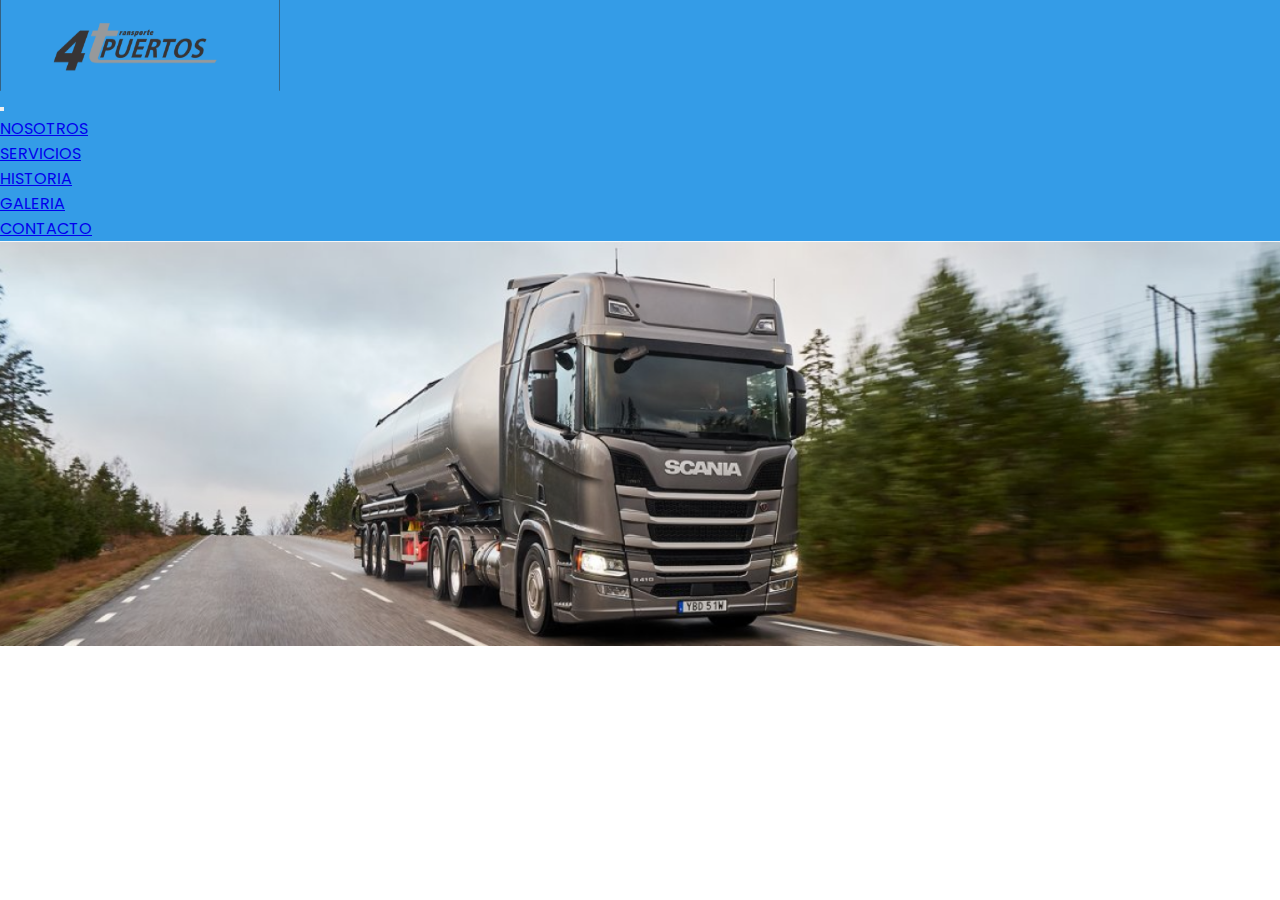
<file: index.html>
<!DOCTYPE html>
<html lang="en">
<head>
    <meta charset="UTF-8">
    <meta http-equiv="X-UA-Compatible" content="IE=edge">
    <meta name="viewport" content="width=device-width, initial-scale=1.0">
    <title>4 Puertos</title>
    <link rel="stylesheet" href="https://cdn.jsdelivr.net/npm/bootstrap@4.1.3/dist/css/bootstrap.min.css" integrity="sha384-MCw98/SFnGE8fJT3GXwEOngsV7Zt27NXFoaoApmYm81iuXoPkFOJwJ8ERdknLPMO" crossorigin="anonymous">
    <link rel="stylesheet" href="./css/index.css">
    <script src="https://code.jquery.com/jquery-3.3.1.slim.min.js" integrity="sha384-q8i/X+965DzO0rT7abK41JStQIAqVgRVzpbzo5smXKp4YfRvH+8abtTE1Pi6jizo" crossorigin="anonymous"></script>
    <script src="https://cdn.jsdelivr.net/npm/popper.js@1.14.3/dist/umd/popper.min.js" integrity="sha384-ZMP7rVo3mIykV+2+9J3UJ46jBk0WLaUAdn689aCwoqbBJiSnjAK/l8WvCWPIPm49" crossorigin="anonymous"></script>
    <script src="https://cdn.jsdelivr.net/npm/bootstrap@4.1.3/dist/js/bootstrap.min.js" integrity="sha384-ChfqqxuZUCnJSK3+MXmPNIyE6ZbWh2IMqE241rYiqJxyMiZ6OW/JmZQ5stwEULTy" crossorigin="anonymous"></script>
</head>
<body>
    <header>
        <nav class="navbar navbar-expand-lg navbar-light">
            <div class="d-flex align-items-center justify-content-between w-100">
                <a href="./index.html"> <img src="./img/Logo.png" alt="logo4puertos" class="logo mr-md-3"></a>
                <button class="navbar-toggler hamburger_button" type="button" data-toggle="collapse" data-target="#navbarSupportedContent" aria-controls="navbarSupportedContent" aria-expanded="false" aria-label="Toggle navigation">
                    <span class="navbar-toggler-icon"></span>
                </button>
            </div>
          
            <div class="collapse navbar-collapse" id="navbarSupportedContent">
              <ul class="navbar-nav mr-auto">
                <li class="nav-item active">
                  <a class="nav-link" href="./nosotros.html">NOSOTROS</a>
                </li>
                <li class="nav-item">
                    <a class="nav-link" href="./servicios.html">SERVICIOS</a>
                </li>
                <li class="nav-item">
                    <a class="nav-link" href="./historia.html">HISTORIA</a>
                </li>
                <li class="nav-item">
                    <a class="nav-link" href="./galeria.html">GALERIA</a>
                </li>
                <li class="nav-item">
                    <a class="nav-link" href="./contacto.html">CONTACTO</a>
                </li>
              </ul>
            </div>
          </nav>
    </header>
    <section class="banner">
        <img src="./img/Banner.png" alt="banner" class="banner1">
        
    </section>
</body>
</html>
</file>
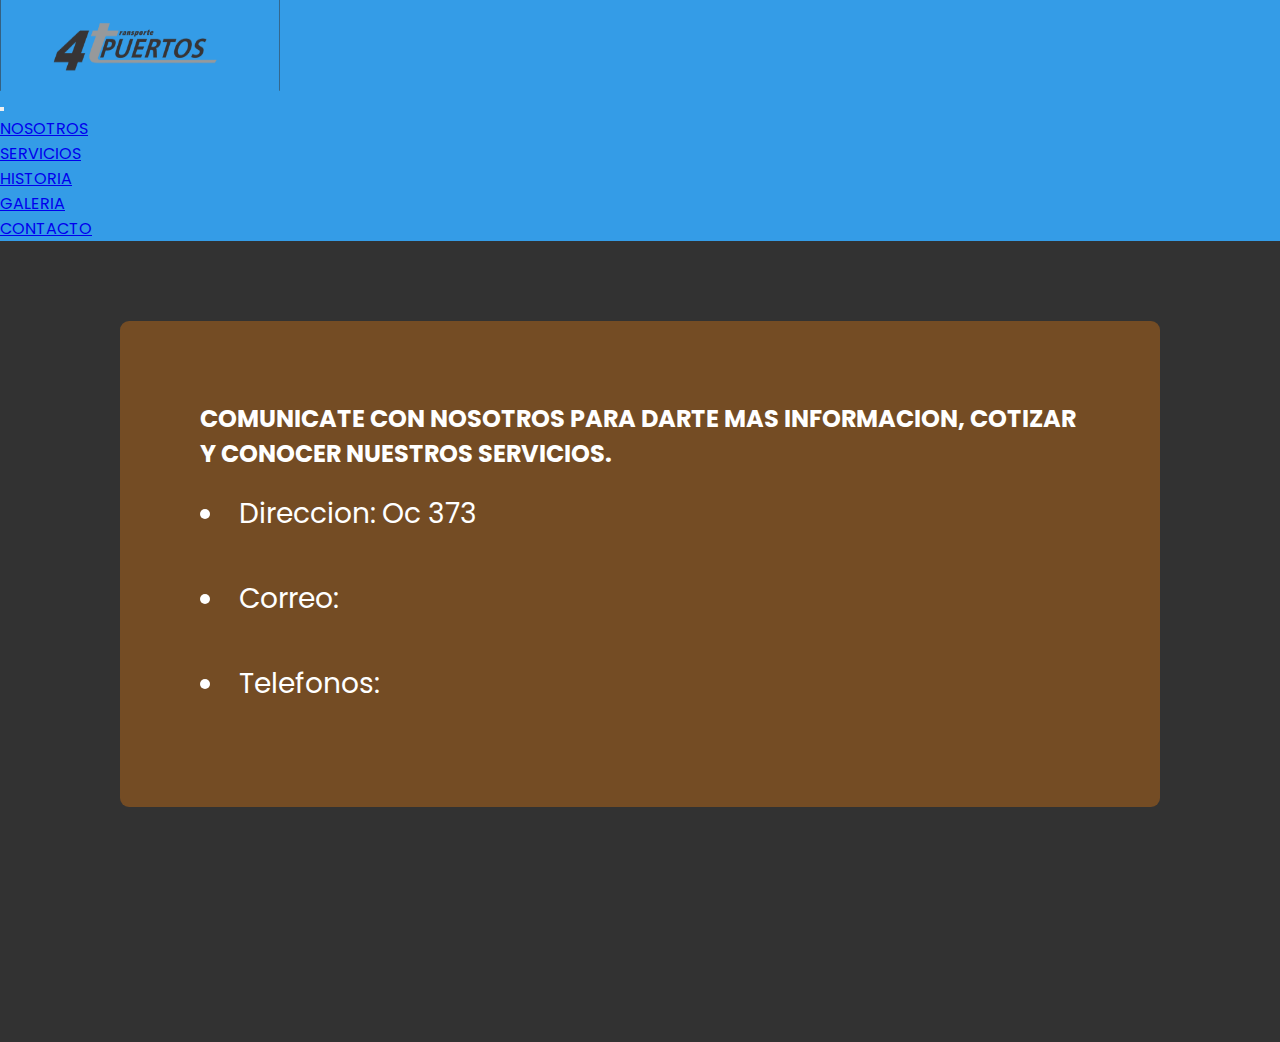
<file: contacto.html>
<!DOCTYPE html>
<html lang="en">
<head>
    <meta charset="UTF-8">
    <meta http-equiv="X-UA-Compatible" content="IE=edge">
    <meta name="viewport" content="width=device-width, initial-scale=1.0">
    <title>4 Puertos</title>
    <link rel="stylesheet" href="https://cdn.jsdelivr.net/npm/bootstrap@4.1.3/dist/css/bootstrap.min.css" integrity="sha384-MCw98/SFnGE8fJT3GXwEOngsV7Zt27NXFoaoApmYm81iuXoPkFOJwJ8ERdknLPMO" crossorigin="anonymous">
    <link rel="stylesheet" href="./css/index.css">
    <script src="https://code.jquery.com/jquery-3.3.1.slim.min.js" integrity="sha384-q8i/X+965DzO0rT7abK41JStQIAqVgRVzpbzo5smXKp4YfRvH+8abtTE1Pi6jizo" crossorigin="anonymous"></script>
    <script src="https://cdn.jsdelivr.net/npm/popper.js@1.14.3/dist/umd/popper.min.js" integrity="sha384-ZMP7rVo3mIykV+2+9J3UJ46jBk0WLaUAdn689aCwoqbBJiSnjAK/l8WvCWPIPm49" crossorigin="anonymous"></script>
    <script src="https://cdn.jsdelivr.net/npm/bootstrap@4.1.3/dist/js/bootstrap.min.js" integrity="sha384-ChfqqxuZUCnJSK3+MXmPNIyE6ZbWh2IMqE241rYiqJxyMiZ6OW/JmZQ5stwEULTy" crossorigin="anonymous"></script>
</head>
<body class="contacto">
    <header>
        <nav class="navbar navbar-expand-lg navbar-light">
            <div class="d-flex align-items-center justify-content-between w-100">
                <a href="./index.html"> <img src="./img/Logo.png" alt="logo4puertos" class="logo mr-md-3"></a>
                <button class="navbar-toggler hamburger_button" type="button" data-toggle="collapse" data-target="#navbarSupportedContent" aria-controls="navbarSupportedContent" aria-expanded="false" aria-label="Toggle navigation">
                    <span class="navbar-toggler-icon"></span>
                </button>
            </div>
          
            <div class="collapse navbar-collapse" id="navbarSupportedContent">
              <ul class="navbar-nav mr-auto">
                <li class="nav-item">
                  <a class="nav-link" href="./nosotros.html">NOSOTROS</a>
                </li>
                <li class="nav-item">
                    <a class="nav-link" href="./servicios.html">SERVICIOS</a>
                </li>
                <li class="nav-item">
                    <a class="nav-link" href="./historia.html">HISTORIA</a>
                </li>
                <li class="nav-item">
                    <a class="nav-link" href="./galeria.html">GALERIA</a>
                </li>
                <li class="nav-item active">
                    <a class="nav-link" href="./contacto.html">CONTACTO</a>
                </li>
              </ul>
            </div>
          </nav>
    </header>
    <section class="cajamarron">
            <h2 class="h2marron texto_contacto"> COMUNICATE CON NOSOTROS PARA DARTE MAS INFORMACION, COTIZAR Y CONOCER NUESTROS SERVICIOS.</h2>
            <ul class="lista">
                <li class="texto_contacto">Direccion: Oc 373</li>
                <li class="texto_contacto">Correo:</li>
                <li class="texto_contacto">Telefonos: </li>
            </ul>
    </section>
</body>
</html>
</file>
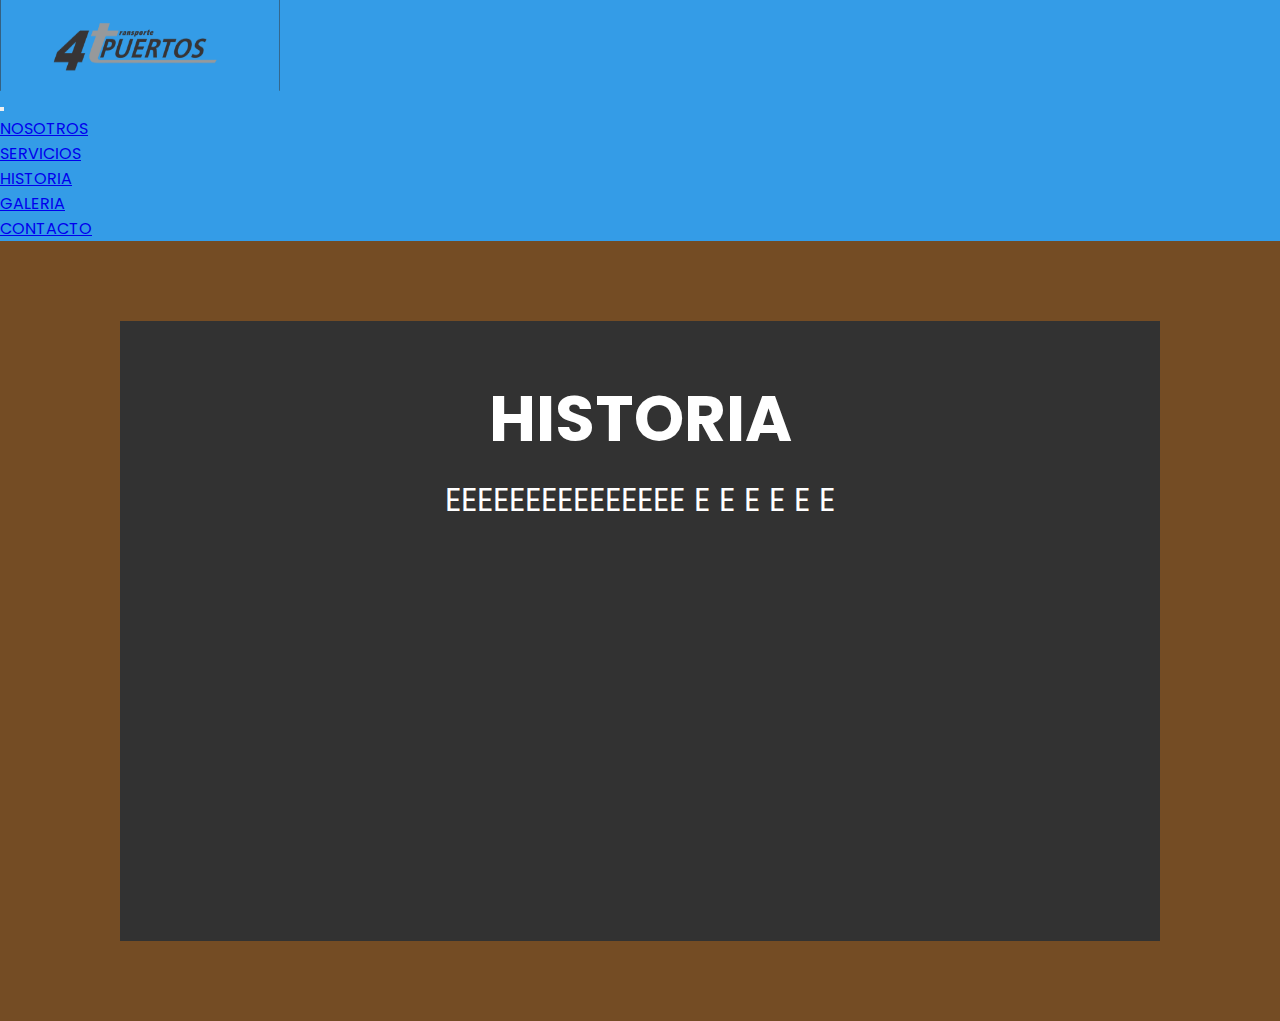
<file: historia.html>
<!DOCTYPE html>
<html lang="en">
<head>
    <meta charset="UTF-8">
    <meta http-equiv="X-UA-Compatible" content="IE=edge">
    <meta name="viewport" content="width=device-width, initial-scale=1.0">
    <title>4 Puertos</title>
    <link rel="stylesheet" href="https://cdn.jsdelivr.net/npm/bootstrap@4.1.3/dist/css/bootstrap.min.css" integrity="sha384-MCw98/SFnGE8fJT3GXwEOngsV7Zt27NXFoaoApmYm81iuXoPkFOJwJ8ERdknLPMO" crossorigin="anonymous">
    <link rel="stylesheet" href="./css/index.css">
    <script src="https://code.jquery.com/jquery-3.3.1.slim.min.js" integrity="sha384-q8i/X+965DzO0rT7abK41JStQIAqVgRVzpbzo5smXKp4YfRvH+8abtTE1Pi6jizo" crossorigin="anonymous"></script>
    <script src="https://cdn.jsdelivr.net/npm/popper.js@1.14.3/dist/umd/popper.min.js" integrity="sha384-ZMP7rVo3mIykV+2+9J3UJ46jBk0WLaUAdn689aCwoqbBJiSnjAK/l8WvCWPIPm49" crossorigin="anonymous"></script>
    <script src="https://cdn.jsdelivr.net/npm/bootstrap@4.1.3/dist/js/bootstrap.min.js" integrity="sha384-ChfqqxuZUCnJSK3+MXmPNIyE6ZbWh2IMqE241rYiqJxyMiZ6OW/JmZQ5stwEULTy" crossorigin="anonymous"></script>
</head>
<body>
    <header>
        <nav class="navbar navbar-expand-lg navbar-light">
            <div class="d-flex align-items-center justify-content-between w-100">
                <a href="./index.html"> <img src="./img/Logo.png" alt="logo4puertos" class="logo mr-md-3"></a>
                <button class="navbar-toggler hamburger_button" type="button" data-toggle="collapse" data-target="#navbarSupportedContent" aria-controls="navbarSupportedContent" aria-expanded="false" aria-label="Toggle navigation">
                    <span class="navbar-toggler-icon"></span>
                </button>
            </div>
          
            <div class="collapse navbar-collapse" id="navbarSupportedContent">
              <ul class="navbar-nav mr-auto">
                <li class="nav-item">
                  <a class="nav-link" href="./nosotros.html">NOSOTROS</a>
                </li>
                <li class="nav-item">
                    <a class="nav-link" href="./servicios.html">SERVICIOS</a>
                </li>
                <li class="nav-item active">
                    <a class="nav-link" href="./historia.html">HISTORIA</a>
                </li>
                <li class="nav-item">
                    <a class="nav-link" href="./galeria.html">GALERIA</a>
                </li>
                <li class="nav-item">
                    <a class="nav-link" href="./contacto.html">CONTACTO</a>
                </li>
              </ul>
            </div>
          </nav>
    </header>
    <section class="historia">
        <article class="textohistoria">
            <h1>
                HISTORIA
            </h1>
            <p class="descripcion_historia">
                EEEEEEEEEEEEEEE
                E
                E
                E
                E
                
                E
                E
            </p>   
    </section>
</body>
</html>
</file>
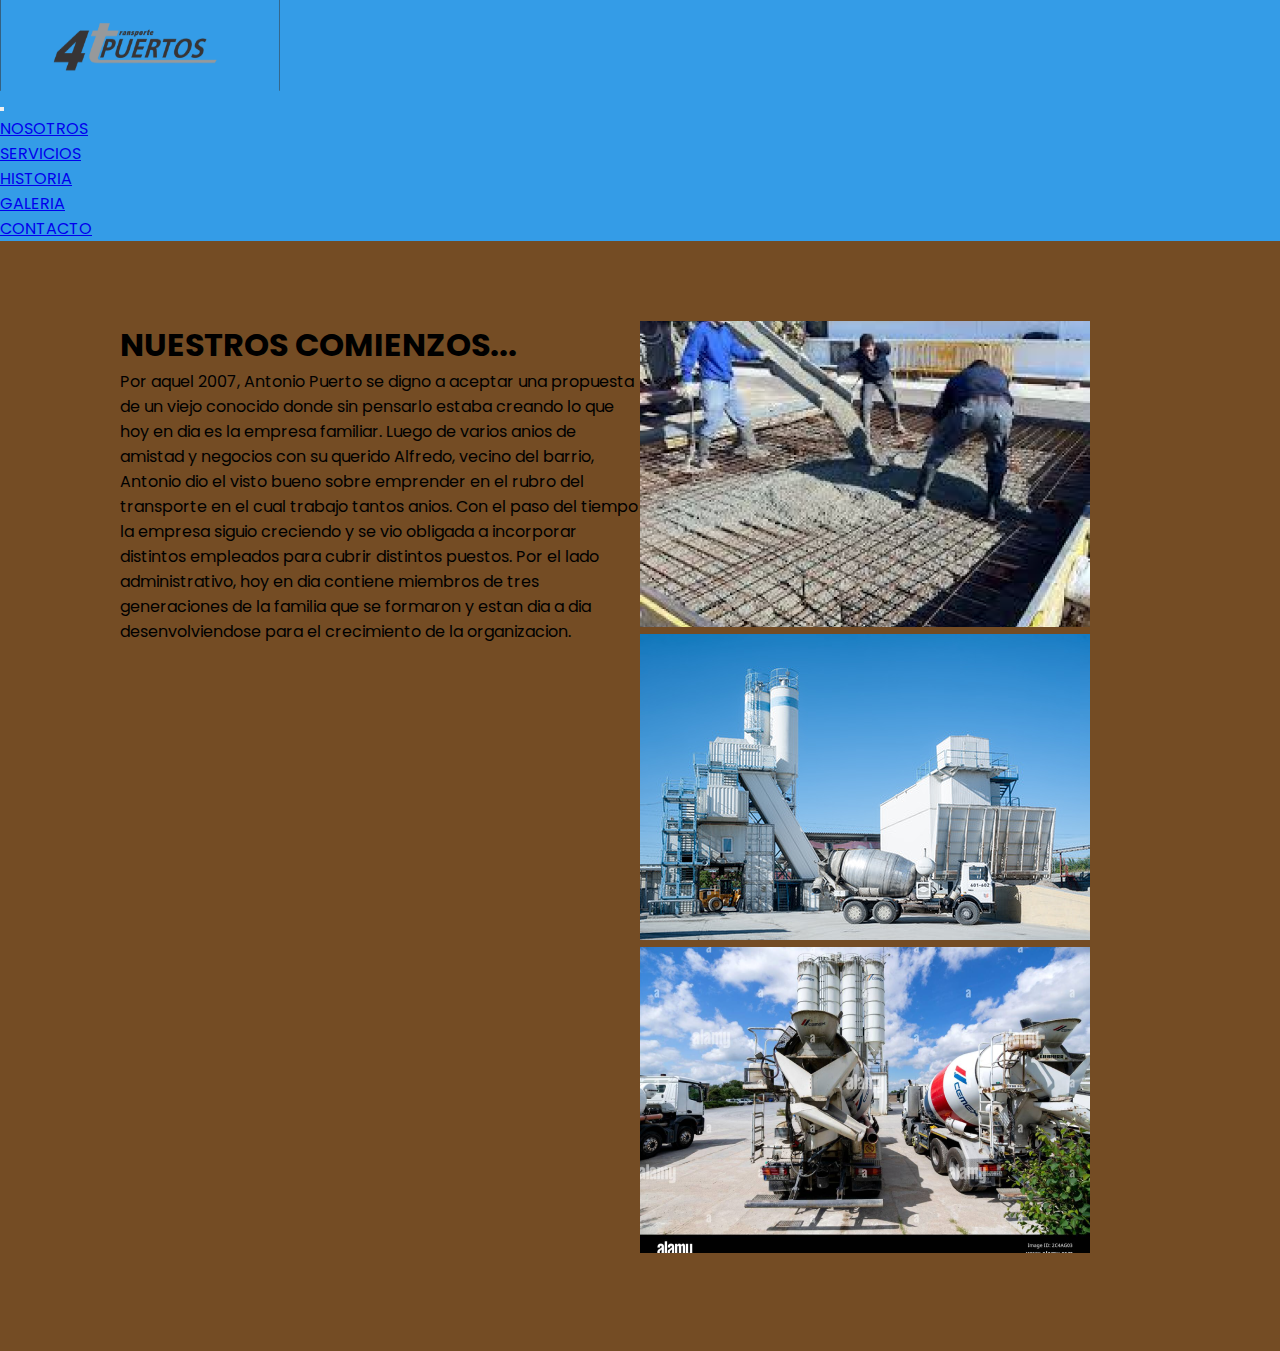
<file: nosotros.html>
<!DOCTYPE html>
<html lang="en">
<head>
    <meta charset="UTF-8">
    <meta http-equiv="X-UA-Compatible" content="IE=edge">
    <meta name="viewport" content="width=device-width, initial-scale=1.0">
    <title>4 Puertos</title>
    <link rel="stylesheet" href="https://cdn.jsdelivr.net/npm/bootstrap@4.1.3/dist/css/bootstrap.min.css" integrity="sha384-MCw98/SFnGE8fJT3GXwEOngsV7Zt27NXFoaoApmYm81iuXoPkFOJwJ8ERdknLPMO" crossorigin="anonymous">
    <link rel="stylesheet" href="./css/index.css">
    <script src="https://code.jquery.com/jquery-3.3.1.slim.min.js" integrity="sha384-q8i/X+965DzO0rT7abK41JStQIAqVgRVzpbzo5smXKp4YfRvH+8abtTE1Pi6jizo" crossorigin="anonymous"></script>
    <script src="https://cdn.jsdelivr.net/npm/popper.js@1.14.3/dist/umd/popper.min.js" integrity="sha384-ZMP7rVo3mIykV+2+9J3UJ46jBk0WLaUAdn689aCwoqbBJiSnjAK/l8WvCWPIPm49" crossorigin="anonymous"></script>
    <script src="https://cdn.jsdelivr.net/npm/bootstrap@4.1.3/dist/js/bootstrap.min.js" integrity="sha384-ChfqqxuZUCnJSK3+MXmPNIyE6ZbWh2IMqE241rYiqJxyMiZ6OW/JmZQ5stwEULTy" crossorigin="anonymous"></script>
</head>
<body>
    <header>
        <nav class="navbar navbar-expand-lg navbar-light">
            <div class="d-flex align-items-center justify-content-between w-100">
                <a href="./index.html"> <img src="./img/Logo.png" alt="logo4puertos" class="logo mr-md-3"></a>
                <button class="navbar-toggler hamburger_button" type="button" data-toggle="collapse" data-target="#navbarSupportedContent" aria-controls="navbarSupportedContent" aria-expanded="false" aria-label="Toggle navigation">
                    <span class="navbar-toggler-icon"></span>
                </button>
            </div>
          
            <div class="collapse navbar-collapse" id="navbarSupportedContent">
              <ul class="navbar-nav mr-auto">
                <li class="nav-item active">
                  <a class="nav-link" href="./nosotros.html">NOSOTROS</a>
                </li>
                <li class="nav-item">
                    <a class="nav-link" href="./servicios.html">SERVICIOS</a>
                </li>
                <li class="nav-item">
                    <a class="nav-link" href="./historia.html">HISTORIA</a>
                </li>
                <li class="nav-item">
                    <a class="nav-link" href="./galeria.html">GALERIA</a>
                </li>
                <li class="nav-item">
                    <a class="nav-link" href="./contacto.html">CONTACTO</a>
                </li>
              </ul>
            </div>
          </nav>
    </header>
    <section class="nosotros">
        <article class="textonosotros">
            <h1>
                NUESTROS COMIENZOS...
            </h1>
            <p>
                Por aquel 2007, Antonio Puerto se digno a aceptar una propuesta de un viejo conocido donde sin pensarlo estaba creando lo que hoy en dia es la empresa familiar. 
Luego de varios anios de amistad y negocios con su querido Alfredo, vecino del barrio, Antonio dio el visto bueno sobre emprender en el rubro del transporte en el cual trabajo tantos anios. 
Con el paso del tiempo la empresa siguio creciendo y se vio obligada a incorporar distintos empleados para cubrir distintos puestos. Por el lado administrativo, hoy en dia contiene miembros de tres generaciones de la familia que se formaron y estan dia a dia desenvolviendose para el crecimiento de la organizacion. 
            </p>
        </article>
        <article class="imgnosotros">
            <img src="./img/image 10.png" alt="1">
            <img src="./img/image 8.png" alt="2">
            <img src="./img/image 9.png" alt="3">
        </article>

    </section>
</body>
</html>
</file>
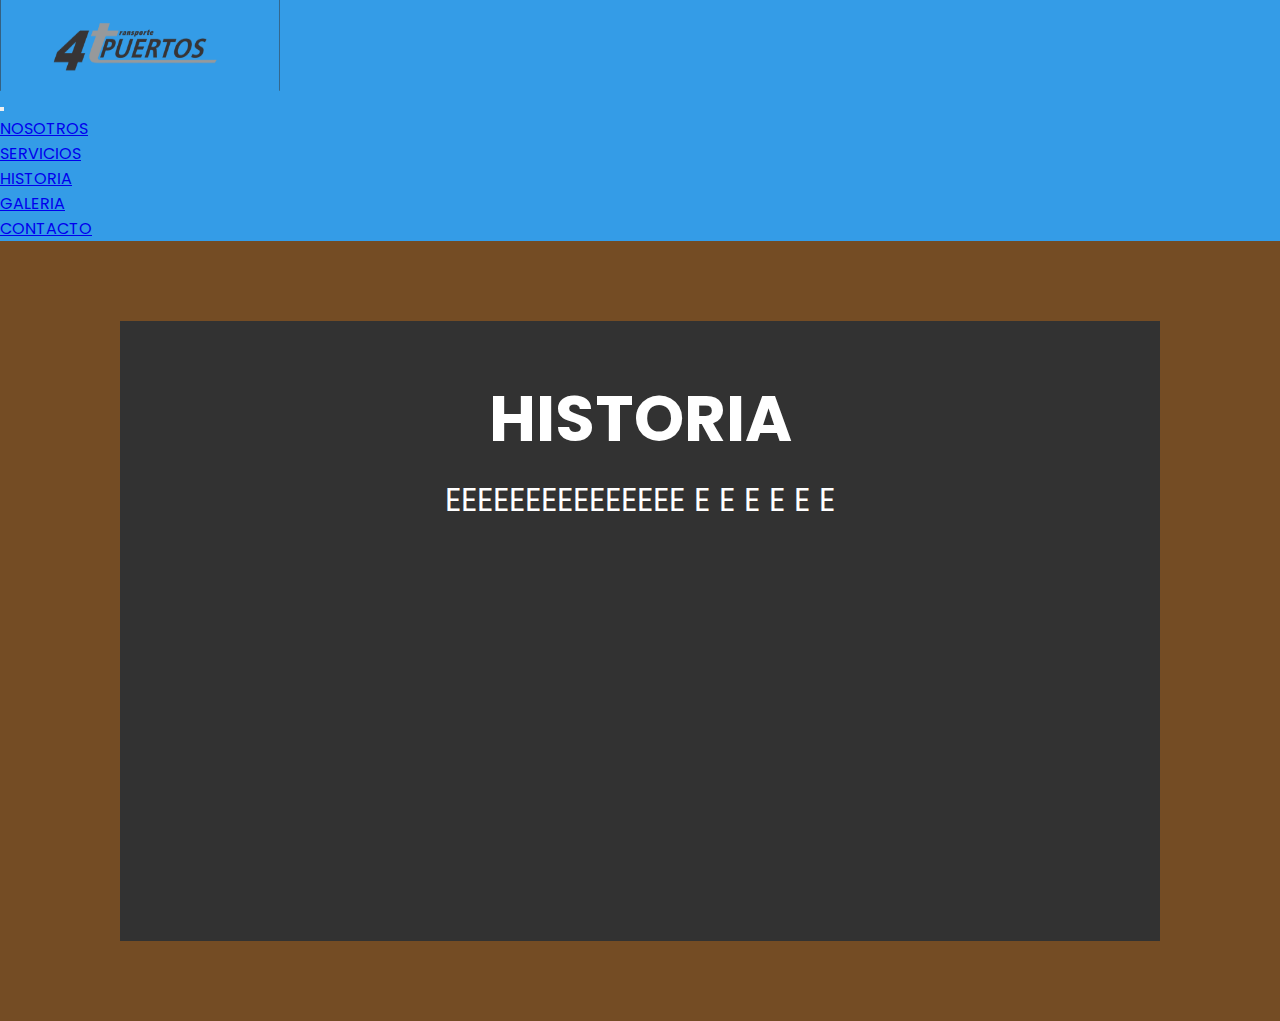
<file: servicios.html>
<!DOCTYPE html>
<html lang="en">
<head>
    <meta charset="UTF-8">
    <meta http-equiv="X-UA-Compatible" content="IE=edge">
    <meta name="viewport" content="width=device-width, initial-scale=1.0">
    <title>4 Puertos</title>
    <link rel="stylesheet" href="https://cdn.jsdelivr.net/npm/bootstrap@4.1.3/dist/css/bootstrap.min.css" integrity="sha384-MCw98/SFnGE8fJT3GXwEOngsV7Zt27NXFoaoApmYm81iuXoPkFOJwJ8ERdknLPMO" crossorigin="anonymous">
    <link rel="stylesheet" href="./css/index.css">
    <script src="https://code.jquery.com/jquery-3.3.1.slim.min.js" integrity="sha384-q8i/X+965DzO0rT7abK41JStQIAqVgRVzpbzo5smXKp4YfRvH+8abtTE1Pi6jizo" crossorigin="anonymous"></script>
    <script src="https://cdn.jsdelivr.net/npm/popper.js@1.14.3/dist/umd/popper.min.js" integrity="sha384-ZMP7rVo3mIykV+2+9J3UJ46jBk0WLaUAdn689aCwoqbBJiSnjAK/l8WvCWPIPm49" crossorigin="anonymous"></script>
    <script src="https://cdn.jsdelivr.net/npm/bootstrap@4.1.3/dist/js/bootstrap.min.js" integrity="sha384-ChfqqxuZUCnJSK3+MXmPNIyE6ZbWh2IMqE241rYiqJxyMiZ6OW/JmZQ5stwEULTy" crossorigin="anonymous"></script>
</head>
<body>
    <header>
        <nav class="navbar navbar-expand-lg navbar-light">
            <div class="d-flex align-items-center justify-content-between w-100">
                <a href="./index.html"> <img src="./img/Logo.png" alt="logo4puertos" class="logo mr-md-3"></a>
                <button class="navbar-toggler hamburger_button" type="button" data-toggle="collapse" data-target="#navbarSupportedContent" aria-controls="navbarSupportedContent" aria-expanded="false" aria-label="Toggle navigation">
                    <span class="navbar-toggler-icon"></span>
                </button>
            </div>
          
            <div class="collapse navbar-collapse" id="navbarSupportedContent">
              <ul class="navbar-nav mr-auto">
                <li class="nav-item">
                  <a class="nav-link" href="./nosotros.html">NOSOTROS</a>
                </li>
                <li class="nav-item active">
                    <a class="nav-link" href="./servicios.html">SERVICIOS</a>
                </li>
                <li class="nav-item">
                    <a class="nav-link" href="./historia.html">HISTORIA</a>
                </li>
                <li class="nav-item">
                    <a class="nav-link" href="./galeria.html">GALERIA</a>
                </li>
                <li class="nav-item">
                    <a class="nav-link" href="./contacto.html">CONTACTO</a>
                </li>
              </ul>
            </div>
          </nav>
    </header>
    <section class="historia">
        <article class="textohistoria">
            <h1>
                HISTORIA
            </h1>
            <p class="descripcion_historia">
                EEEEEEEEEEEEEEE
                E
                E
                E
                E
                
                E
                E
            </p>   
    </section>
</body>
</html>
</file>
<file: css/index.css>
/* IMPORTS */

@import url('https://fonts.googleapis.com/css2?family=Poppins:wght@300;500;600&display=swap');

/* NORMALIZE */
* {
    margin: 0;
    padding: 0;
    box-sizing: border-box;
}


body { 
    font-family:  'Poppins', sans-serif;

}

html {
    font-family: 62.5%;
}

nav {
    background-color: #349CE7;

}

.logo{
    width: 280px;
    height: 91px;
    display: flex;
    justify-content: space-between;
}


@media (max-width: 390px) {
    .logo{
        width: 50%;
    }
}

.hamburger_button {
    height: fit-content;
}

.links {

    width: 821px;
    height: 91px;
    margin: 0px;
    padding: 0px;
    display: flex;
    justify-content: space-between;
    align-items: center;

}

.links1 {
    text-decoration: none;
    color: #ffffff;
    display: flex;
    text-align: center;
    align-content: center;
    justify-content: space-between;
}   

.banner{
    width: 100%;
    height: 100%;

}

.banner1{
    width: 100%;
    height: 100%;
}

.nosotros{
    width: 100%;
    height: 100%;
    background-color: #744C24;
    padding: 80px 120px;
    display: flex;
    flex-direction: row;
    justify-content: space-between;
    align-content: center;

}

.textonosotros{
    display: flex;
    flex-direction: column;
    width: 550px;
    height: 950px;


}

.imgnosotros{
    width: 550px;
    height: 950px;
    flex-direction: column;

}

.servicios{
    width: 100%;
    height: 100%;
    background-color: #744C24;
    padding: 80px 120px;
    display: flex;
    justify-content: center;


}

.textoservicios {
    width: 1100px;
    height: 620px;
    background-color: #323232;
    padding: 50px;
    display: flex;
    flex-direction: column;
    align-items: center;
    font-size: 32px;
    color: #ffffff;

}

.descripcion_servicios {
    margin-top: 10px;
}

.historia{
    width: 100%;
    height: 100%;
    background-color: #744C24;
    padding: 80px 120px;
    display: flex;
    justify-content: center;


}

.textohistoria {
    width: 1100px;
    height: 620px;
    background-color: #323232;
    padding: 50px;
    display: flex;
    flex-direction: column;
    align-items: center;
    font-size: 32px;
    color: #ffffff;

}

.descripcion_historia {
    margin-top: 10px;
}

.fotosgaleria{
    width: 100%;
    height: 100%;
    padding: 80px 120px;
    background-color: #744C24;

}

.foto_izquierda {
    display: flex; 
    width: 100%;
    height: 400px;
    justify-content: start;
}

.galeria_imagen {
    width: 50%;
    background-color: #ffffff;
}

.foto_derecha {
    display: flex; 
    width: 100%;
    height: 400px;
    justify-content: end;
}


/*Contacto*/

.contacto {
    height: 1042px;
    background-color: #323232;
}

.cajamarron {
    background-color: #744C24;
    margin: 80px 120px;
    padding: 80px;
    border-radius: 9px;
}

@media (max-width: 990px) {
    .texto_contacto {
        font-size: 20px;
    }
}

@media (max-width: 990px) {
    .cajamarron {
        margin: 80px 30px;
        padding: 20px;
    }
}

.h2marron{
    align-content: flex-start;
    color: #ffffff;
}

.lista{
    height: 256px;
    display: flex;
    flex-direction: column;
    justify-content: space-around; 
    font-size: 28px;
    color: #ffffff;
    list-style-position:inside
}
</file>
